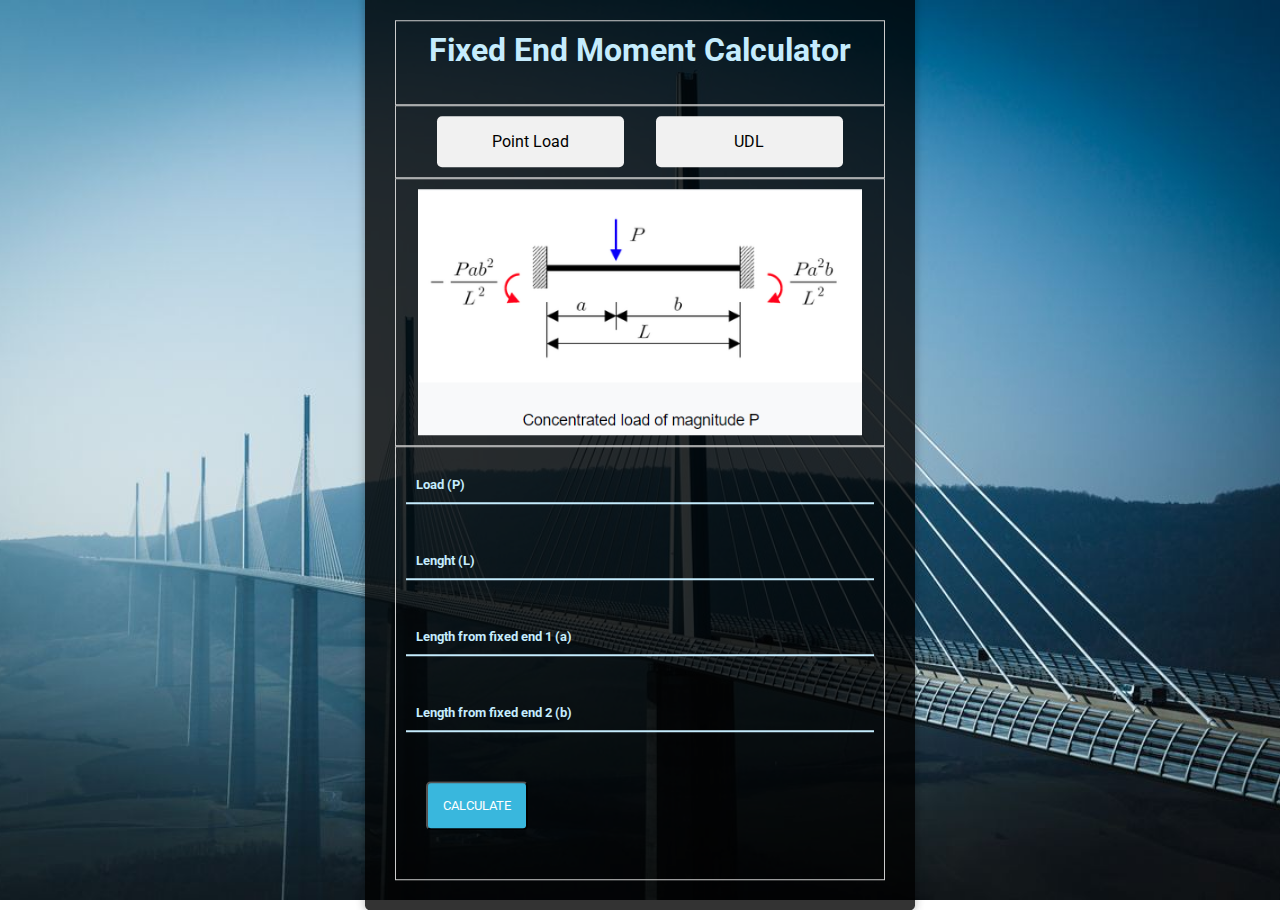
<file: index.html>
<!DOCTYPE html>
<html lang="en">
<head>
    <meta charset="UTF-8">
    <meta name="viewport" content="width=device-width, initial-scale=1.0">
    <title>FEM Calculator</title>

    <link rel="stylesheet" href="css/styles.css">
</head>
<body>
    <div class="container1">
        
        <div class="title">
            <h1>Fixed End Moment Calculator</h1>
          </div>

        <!-- buttons to set load type -->
        <div class="box1">
            <button type="button" onClick="setTypePointLoad(event)", id="pointLoadBttn" class="loadTypeButton">Point Load</button>
            <button type="button" onclick="setTypeUDL(event)" class="loadTypeButton">UDL</button> 
        </div>
        
        <!-- load type image -->
        <div class="box2">
            <img src="assets/pointLoad.png" alt="point load image" id="loadTypeImg">
        </div>

        <div class="box3">
            <form action="">

                <!-- Input load -->
                <!-- <label for="load">Load (P): </label> -->
                <input type="number" id="loadInput" name="loadInput" placeholder="Load (P)" class="input"> <br><br>
    
                <!-- Input length -->
                <!-- <label for="lengthInput">Length (L): </label> -->
                <input type="number" id="lengthInput" name="lengthInput" placeholder="Lenght (L)" class="input"><br><br> 
    
                <div id="FE1" class="fe1">
                    <!--Distance from fixed end in left hand side -->
                    <!-- <label for="distFixedEndInput1">Length from fixed end 1 (a): </label> -->
                    <input type="number" id="distFixedEndInput1" name="distFixedEndInput1" placeholder="Length from fixed end 1 (a)" class="input"><br><br>
                </div>
                
    
                <div id="FE2" class=fe2>
                    <!--Distance from fixed end in left hand side -->
                    <!-- <label for="distFixedEndInput2">Length from fixed end 2 (b): </label> -->
                    <input type="number" id="distFixedEndInput2" name="distFixedEndInput2" placeholder="Length from fixed end 2 (b)" class="input"><br><br>
    
                </div>
                
                <div class=box4>

                    <div class=box5>

                        <!-- Calculate button -->
                        <button onClick="calculateFem(event)" class="calcButton">Calculate</button><br><br>

                    </div>

                    

                    <div class="box6"> 
                        <!-- Output result -->
                        <output id="result"></output> 
                    </div>
    
                    

                </div>
                 
            </form>
    
        </div>
        

    </div>

    
</body>
<script src="js/main.js"></script>
</html>
</file>
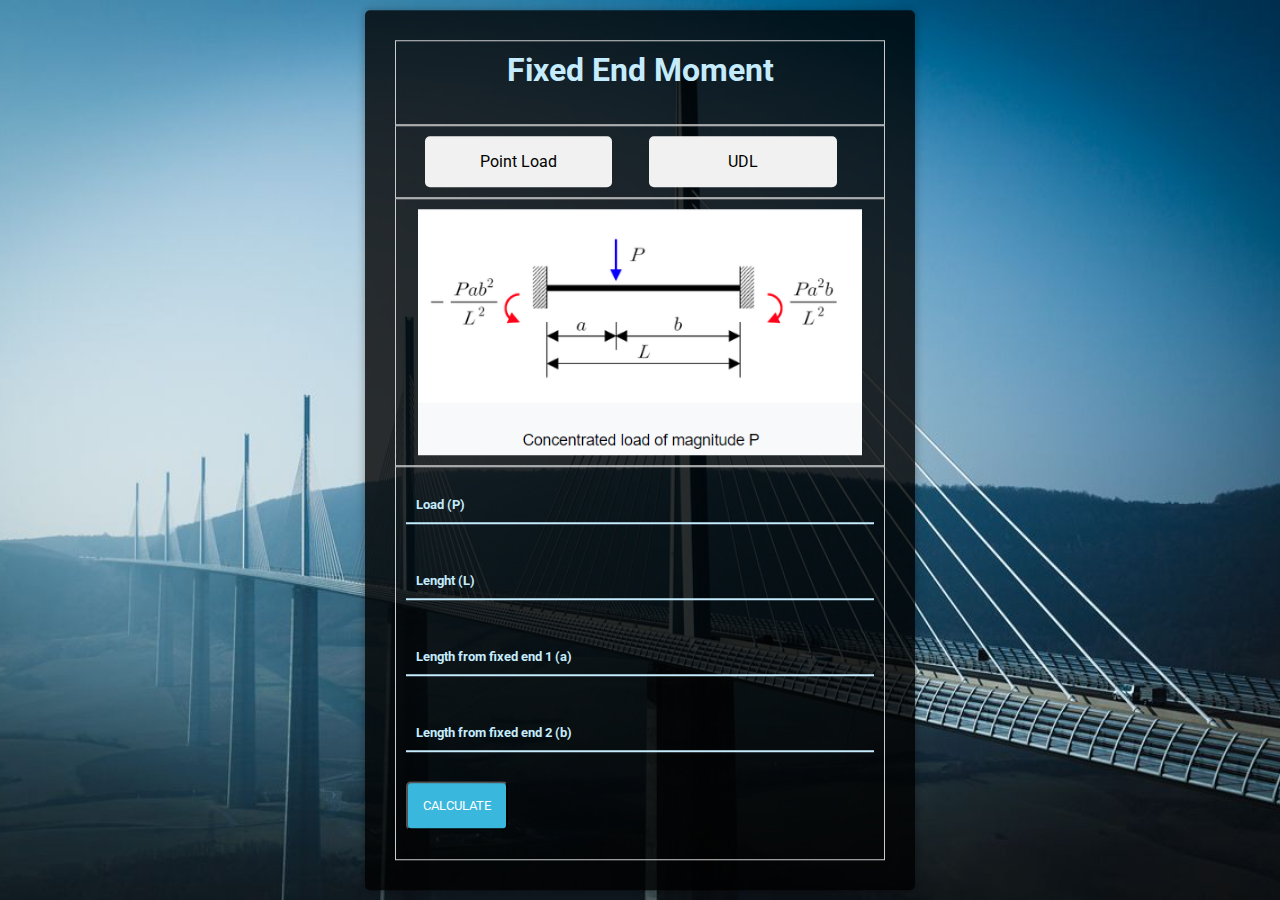
<file: fem.html>
<!DOCTYPE html>
<html lang="en">
<head>
    <meta charset="UTF-8">
    <meta name="viewport" content="width=device-width, initial-scale=1.0">
    <title>Document</title>

    <link rel="stylesheet" href="css/styles.css">
</head>
<body>
    <div class="container1">
        
        <div class="title">
            <h1>Fixed End Moment</h1>
          </div>

        <!-- buttons to set load type -->
        <div class="box1">
            <button type="button" onClick="setTypePointLoad(event)", id="pointLoadBttn" class="loadTypeButton">Point Load</button><br><br>
            <button type="button" onclick="setTypeUDL(event)" class="loadTypeButton">UDL</button> <br><br>
        </div>
        
        <!-- load type image -->
        <div class="box2">
            <img src="assets/pointLoad.png" alt="point load image" id="loadTypeImg">
        </div>

        <div class="box3">
            <form action="">

                <!-- Input load -->
                <!-- <label for="load">Load (P): </label> -->
                <input type="text" id="loadInput" name="loadInput" placeholder="Load (P)" class="input"> <br><br>
    
                <!-- Input length -->
                <!-- <label for="lengthInput">Length (L): </label> -->
                <input type="text" id="lengthInput" name="lengthInput" placeholder="Lenght (L)" class="input"><br><br> 
    
                <div id="FE1" class="fe1">
                    <!--Distance from fixed end in left hand side -->
                    <!-- <label for="distFixedEndInput1">Length from fixed end 1 (a): </label> -->
                    <input type="text" id="distFixedEndInput1" name="distFixedEndInput1" placeholder="Length from fixed end 1 (a)" class="input"><br><br>
                </div>
                
    
                <div id="FE2" class=fe2>
                    <!--Distance from fixed end in left hand side -->
                    <!-- <label for="distFixedEndInput2">Length from fixed end 2 (b): </label> -->
                    <input type="text" id="distFixedEndInput2" name="distFixedEndInput2" placeholder="Length from fixed end 2 (b)" class="input"><br><br>
    
                </div>
                
                
                <!-- Calculate button -->
                <button onClick="calculateFem(event)" class="calcButton">Calculate</button><br><br>
    
                <!-- Output result -->
                <!-- <label for="result">Fixed end moment:  </label> -->
                <output id="result"></output>  
            </form>
    
        </div>
        

    </div>

    
</body>
<script src="js/main.js"></script>
</html>
</file>
<file: css/styles.css>
/* @media(min-width:768px){
    .container1 {
        display: flex;
        
    }
} */

@import url('https://fonts.googleapis.com/css2?family=Roboto:wght@100&display=swap');

*{
    margin: 0;
    padding: 0;
    box-sizing: border-box;
    outline: none;
    font-family: 'Roboto', sans-serif;
  }

  body{
    background: url('civilStructure2.jpg') no-repeat top center;
    background-size: cover;
    height: 100vh;
  }

.container1 {
    /* display: flex; */
    /* flex-wrap: wrap; */
    position: absolute;
    top: 50%;
    left: 50%;
    transform: translate(-50%, -50%);
    width: 100%;
    max-width: 550px;
    background: rgba(0,0,0,0.8);
    padding: 30px;
    border-radius: 5px;
    box-shadow: 0 0 10px rgba(0,0,0,0.3);
    /* align-items:center */
    /* flex-direction: column; */
    /* flex:center; */
    /* justify-content: space-between; */
}

.container1 .title h1{
    color: #c5ecfd;
    text-align: center;
    margin-bottom: 25px;
  }



.container1 div{
    border:1px #ccc solid;
    padding: 10px

}

.box1 {
   display: flex;
   justify-content: space-evenly;


}

.box1 .loadTypeButton:hover {
    transition: transform .2s;
    transform: scale(1.01);
  }

.box2 {
    display: flex;
    justify-content: center;
}

.box3 {
    display: flex;
    flex-direction: column;
    /* margin-right: 4%; */
}

.box3 .box4 {
  display: flex;
  justify-content: space-between;
  border: none;
  color: #c5ecfd;
  font-weight: bold;
}

.box3 .box4 .box5 {
  border: none;
}

.box3 .box4 .box6 {
  border: none;
}

.input,
.msg textarea{
  margin: 10px 0;
  background: transparent;
  border: 0px;
  border-bottom: 2px solid #c5ecfd;
  padding: 10px;
  color: #c5ecfd;
  width: 100%;
}

.calcButton {
    background: #39b7dd;
    text-align: center;
    padding: 15px;
    border-radius: 5px;
    color: #fff;
    cursor: pointer;
    text-transform: uppercase;
}

::-webkit-input-placeholder {
  /* Chrome/Opera/Safari */
  color: #c5ecfd;
  font-weight: bold;
}
::-moz-placeholder {
  /* Firefox 19+ */
  color: #c5ecfd;
  font-weight: bold;
}
:-ms-input-placeholder {
  /* IE 10+ */
  color: #c5ecfd;
  font-weight: bold;
}


.fe1 {
    border: none !important;
    padding: 0px !important
}

.fe2 {
    border: none !important;
    padding: 0px !important
}

.loadTypeButton {
    background-color: #f1f1f1;
    color: black;
    font-size: 16px;
    padding: 16px 30px;
    border: none;
    cursor: pointer;
    border-radius: 5px;
    text-align: center;
    width: 40%;
}

@media screen and (max-width: 600px){
  .contact-form{
    flex-direction: column;
  }
  .msg textarea{
    height: 80px;
  }
  .input-fields,
  .msg{
    width: 100%;
  }
}

img {
  width: 95%;
}
</file>
